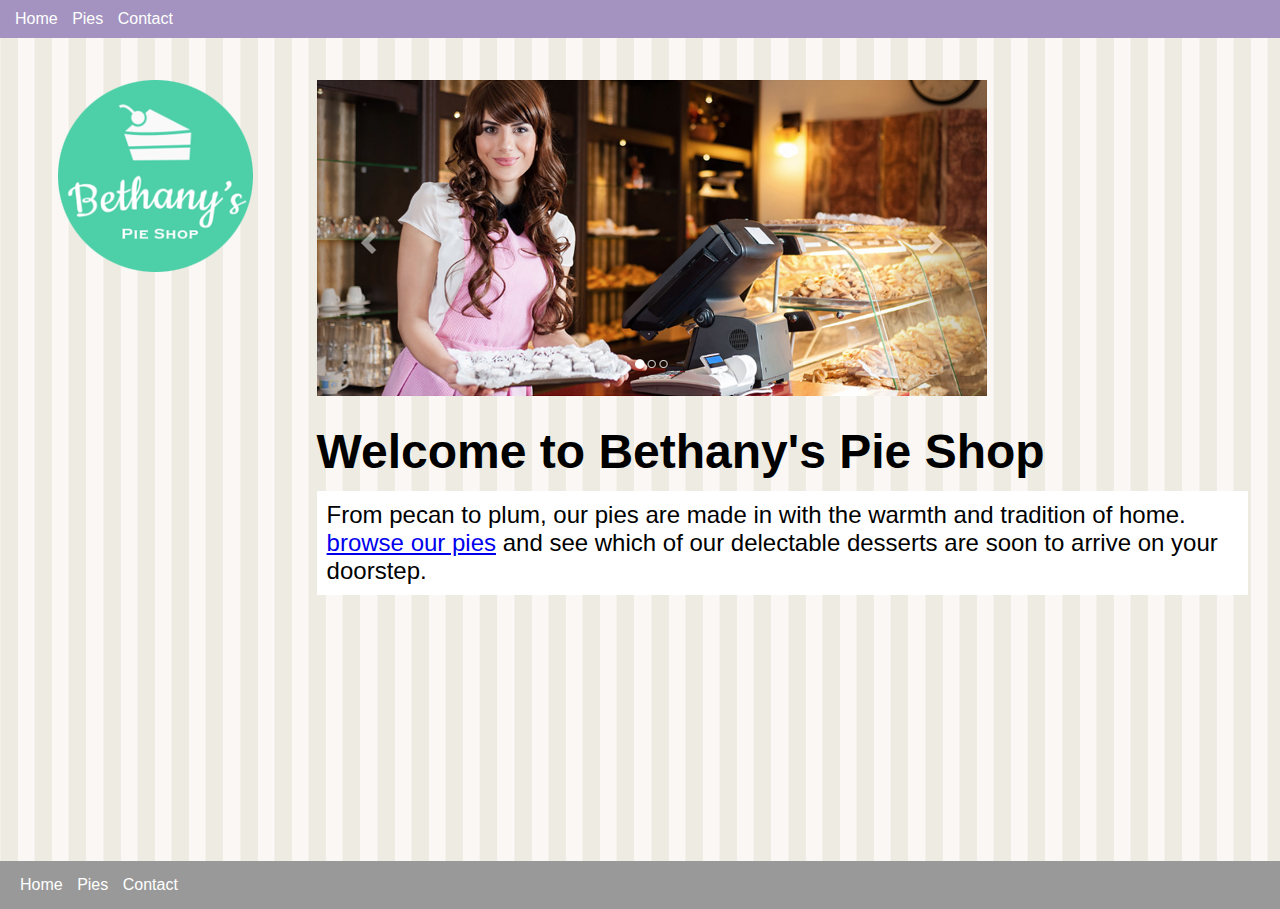
<file: index.html>
<!DOCTYPE html>
<html lang="en">
<head>
    <meta charset="UTF-8">
    <meta http-equiv="X-UA-Compatible" content="IE=edge">
    <meta name="viewport" content="width=device-width, initial-scale=1.0">
    <link rel="stylesheet" href="site.css" type="text/css">
    <title>Bethany's Pie Shop</title>
    <style>
    h1 {
        font-size: 3em;
        margin-top: 0.5em;
    }
    
    .banner {
        max-width: 100%; /* before this was added, the banner pushed off and messed up the layout. This is fixed by telling the banner we only want it to have a maximum width of 100% */
    }
    
    .sub-title {
        background-color: #fff;
        font-size: 1.5em;
        padding: 10px;
    }
</style>
</head>
<body>
    <script>
        let firstName = "Amanda";
        let lastName = "Olson";
        let twitter = "@craigshoemaker";

        let person = {
            firstName: "Steve",
            lastName: "Olson",
            twitter: "@craigshoemaker",
            greet: function() {
                console.log("My name is " + this.firstName);
            }
        };

        person.greet();

        let count = 1;
        let max = 10;

        function counting() {
            while (count <= max) {
                console.log(count);
                count = count + 1;
            }
        }
        counting();

    </script>
    <header>
        <nav>
            <ul>
                <li><a href="/">Home</a></li>
                <li><a href="pies.html">Pies</a></li>
                <li><a href="contact.html">Contact</a></li>
            </ul>
        </nav>
    </header>
    <main>
        <aside><img src="images/logo.png" alt="Bethany's Pie Shop"></aside>
        <article>
            <img src="images/banner.png" class="banner" alt="Bethany's Pie Shop" />
            <h1>Welcome to Bethany's Pie Shop</h1>
            <p class="sub-title">
                From pecan to plum, our pies are made in with the warmth and tradition of home.
                <a href="pies.html">browse our pies</a>
                and see which of our delectable desserts are soon to arrive on your doorstep.
            </p>
        </article>
    </main>
    <footer>
        <nav>
            <ul>
                <li><a href="/">Home</a></li>
                <li><a href="pies.html">Pies</a></li>
                <li><a href="contact.html">Contact</a></li>
            </ul>
        </nav>
    </footer>
 <script>
     let first = "Craig";
     let last = "Shoemaker";
     let name = first + last;
 </script>  
</body>
</html>
</file>
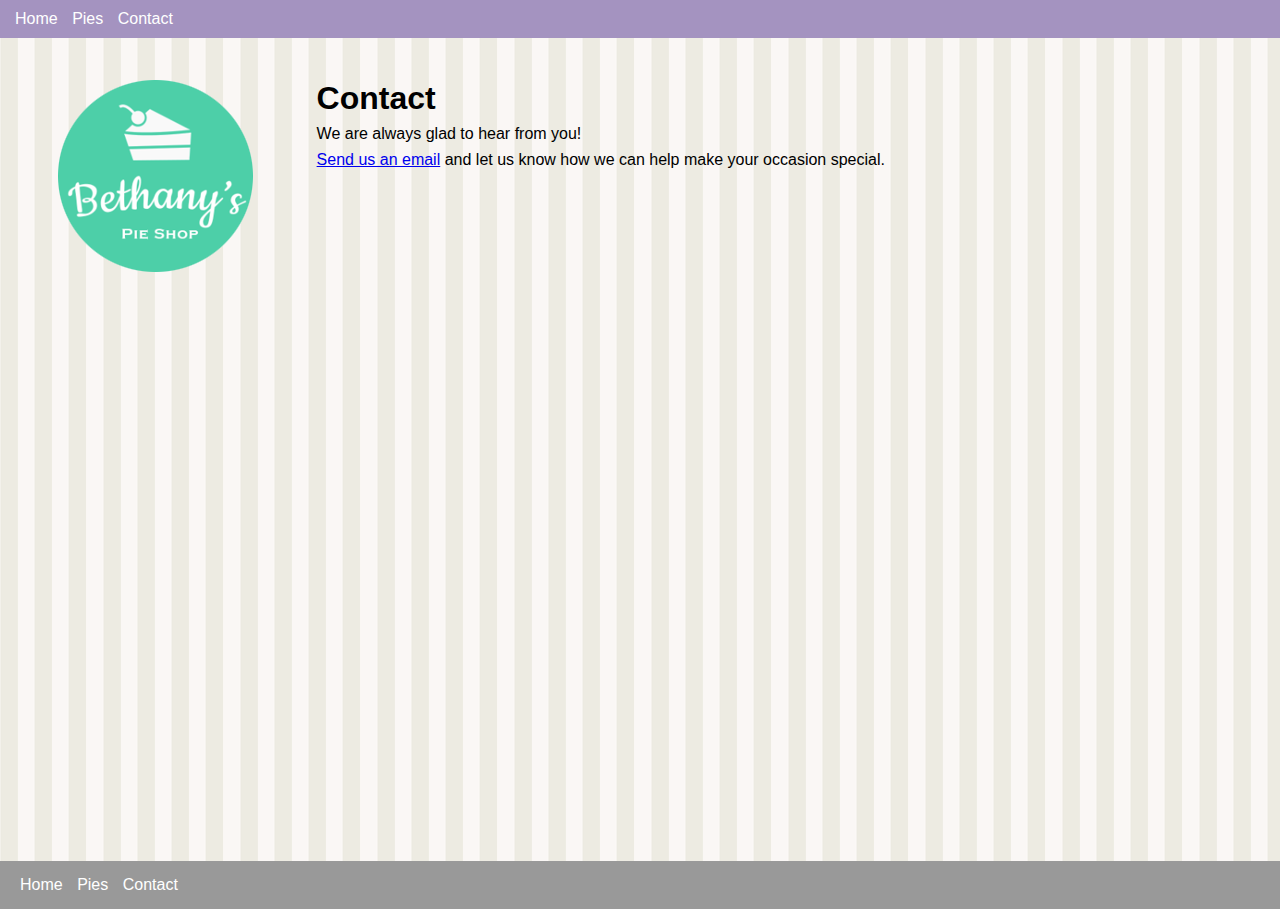
<file: contact.html>
<!DOCTYPE html>
<html lang="en">
<head>
    <meta charset="UTF-8">
    <meta http-equiv="X-UA-Compatible" content="IE=edge">
    <meta name="viewport" content="width=device-width, initial-scale=1.0">
    <link rel="stylesheet" href="site.css" type="text/css">
    <title>Contact | Bethany's Pie Shop</title>
</head>
<body>
    <header>
        <nav>
            <ul>
                <li><a href="/">Home</a></li>
                <li><a href="pies.html">Pies</a></li>
                <li><a href="contact.html">Contact</a></li>
            </ul>
        </nav>
    </header>
    <main>
        <aside><img src="images/logo.png" alt="Bethany's Pie Shop"></aside>
        <article>
            <h1>Contact</h1>
            <p>We are always glad to hear from you!</p>
            <p>
                <a href="mailto:example@bethanyspieshop.com?subject=Interested%20in%20pies">Send us an email</a>
                and let us know how we can help make your occasion special.
            </p>
        </article>
    </main>
    <footer>
        <nav>
            <ul>
                <li><a href="/">Home</a></li>
                <li><a href="pies.html">Pies</a></li>
                <li><a href="contact.html">Contact</a></li>
            </ul>
        </nav>
    </footer>
</body>
</html>
</file>
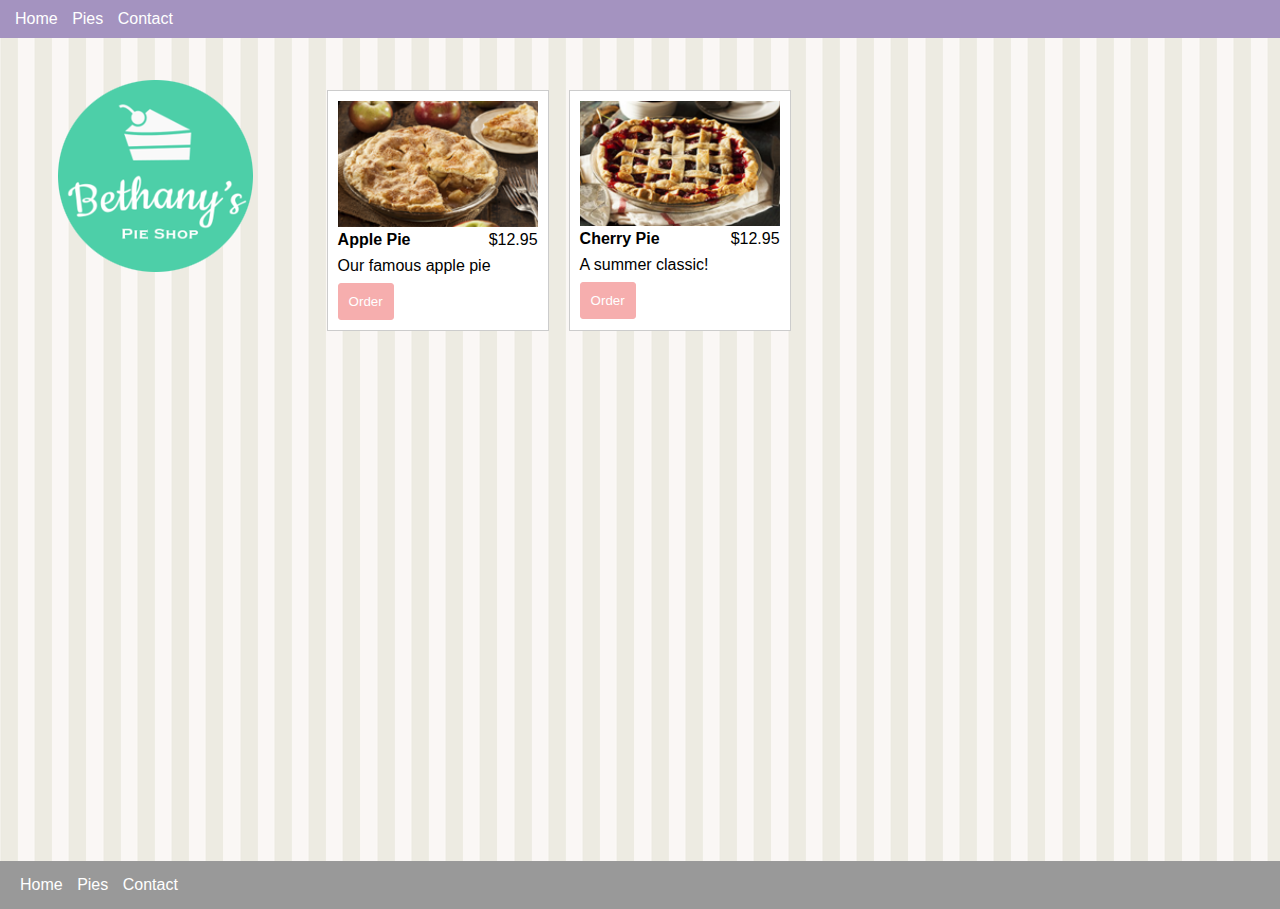
<file: pies.html>
<!DOCTYPE html>
<html lang="en">
<head>
    <meta charset="UTF-8">
    <meta http-equiv="X-UA-Compatible" content="IE=edge">
    <meta name="viewport" content="width=device-width, initial-scale=1.0">
    <link rel="stylesheet" href="site.css" type="text/css">
    <title>Pies | Bethany's Pie Shop</title>
</head>
<body>
    <header>
        <nav>
            <ul>
                <li><a href="/">Home</a></li>
                <li><a href="pies.html">Pies</a></li>
                <li><a href="contact.html">Contact</a></li>
            </ul>
        </nav>
    </header>
    <main>
        <aside><img src="images/logo.png" alt="Bethany's Pie Shop"></aside>
        <article>
            <section class="columns-desktop">
                
                <div class="pie">
                    <img src="images/apple-pie.png" alt="Apple Pie" />
                        <div class="columns">
                            <div class="title">Apple Pie</div>
                            <div class="price">$12.95</div>
                        </div>
                        <p class="desc">Our famous apple pie</p>
                        <button data-order="apple-pie">Order</button>
                </div>

                <div class="pie">
                    <img src="images/cherry-pie.png" alt="Cherry Pie" />
                        <div class="columns">
                            <div class="title">Cherry Pie</div>
                            <div class="price">$12.95</div>
                        </div>
                        <p class="desc">A summer classic!</p>
                        <button data-order="cherry-pie">Order</button>
                </div>

            </section>
        </article>
    </main>
    <footer>
        <nav>
            <ul>
                <li><a href="/">Home</a></li>
                <li><a href="pies.html">Pies</a></li>
                <li><a href="contact.html">Contact</a></li>
            </ul>
        </nav>
    </footer>
</body>
<script>
    window.addEventListener("DOMContentLoaded", function(e) {
        const orderButtons = document.querySelectorAll("button[data-order]");
    
        orderButtons.forEach(function(button) {

            button.addEventListener("click", function(e) {
                const button = e.currentTarget; // event argument (e) from the anonymous function, we get the currentTarget. That means this gives us reference to the HTML element of the button we just clicked.
                const container = button.parentNode; // now there's reference to the button and the parent container, we can get all the info for the user's selection
            
            const order = {
                id: (id = button.getAttribute("data-order")),
                title: container.querySelector(".title").innerText,
                price: container.querySelector(".price").innerText,
                desc: container.querySelector(".desc").innerText
            };

            localStorage.setItem("order", JSON.stringify(order)); // "order" is the ID, the second order word is the object. 
            
            const url = window.location.href.replace("pies.html", "order.html");
            // Now that we have that saved within the browser, we can forward our web page to the next page in the process. To do that, we'll look at the current location of our browser. This is found at the local host server pies.html file. This line of code makes a new URL that we can forward our browser to...

            window.location.href = url; // which essentially forwards our page to the new orders page. 
            });
        });
    });
</script>
</html>
</file>
<file: site.css>
* {
    margin: 0;
}
/*This is using the star selector. It says every single element on the page sets the rule(s). In this case, all elements get zero margin.

This is good because now we won't be fighting with any default values, and so elements will only get the margin that we set.*/

html, body {
    height: 100%;
}
/*While this doesn't visually make a big change within the browser, this helps other styles to be able to calculate their position on the page correctly.*/

body {
    font-family: Arial, Helvetica, sans-serif;
    background-color: #999;
}

p {
    margin: 0.5em 0 0.5em 0;
}

header {
    display: block;
    position: fixed; /* keeps nav links in place even when scrolling */
    top: 0;
    left: 0;
    width: 100%;
    background-color: #a493c0;
    padding: 10px;
}

nav a:visited,
nav a:link {
    color: #fff;
    text-decoration: none;
}

nav > ul {
    display: inline;
    padding: 0; /* I guess this takes the bullets off the list */
}

nav > ul > li {
    display: inline-block; /* stacks elements side by side */
    list-style: none; /* tells browser to not interpret as list item */
    margin: 0 5px 0 5px;
}

main {
    display: block;
    background-image: url("images/background.png"); /* background image is already set up to repeat itself */
    padding-top: 3em;
    padding-bottom: 3em; /* just another way to write a style rule of adding padding. Padding added to top and bottom to push away from the top nav and bottom nav */
    min-height: 85%; /* necessary in order to make sure the bottom navigation shows up at the bottom of the page */
}

footer {
    padding: 15px;
}

aside, article {
    padding: 2em; /* pixels are a fixed value and ems are a proportional value. with ems the larger the font size, the more padding there will be around this  */
}

aside {
    text-align: center; /* to center an image or text within a container, this is the rule that you use */
}

article {
    width: 75%; /* makes sure our content doesn't stretch too far across the page */
}

.columns {
    display: flex;
}

@media only screen and (min-width: 768px) {

    main {
        display: flex; /* because it's a two-column layout and flex makes creating those layouts simple */
    }

    aside {
        margin-left: 2%;
    }

    .columns-desktop {
        display: flex;
    }
}

/* Pies */

.pie {
    width: 200px;
    padding: 10px;
    margin: 10px;
    background-color: #fff;
    border: solid 1px #ccc;
}

.pie img {
    width: 100%; /* this creates only a slight visual change, but now the images take up the max amount of horizontal space within the container */
}

.pie .title {
    font-weight: bold;
}

.pie .columns {
    width: 100%;
} /* this does not make a visual change alone, but once the next style rule is added, you can see why this width is important because now what you can do is tell the price to be aligned to the right */

.pie .price {
    text-align: right;
}

.pie .columns div {
    width: 50%;
}

.pie button {
    background-color: #f6aeae;
    padding: 10px;
    border: solid 1px #f6aeae;
    border-radius: 3px;
    color: #fff;
}
</file>
